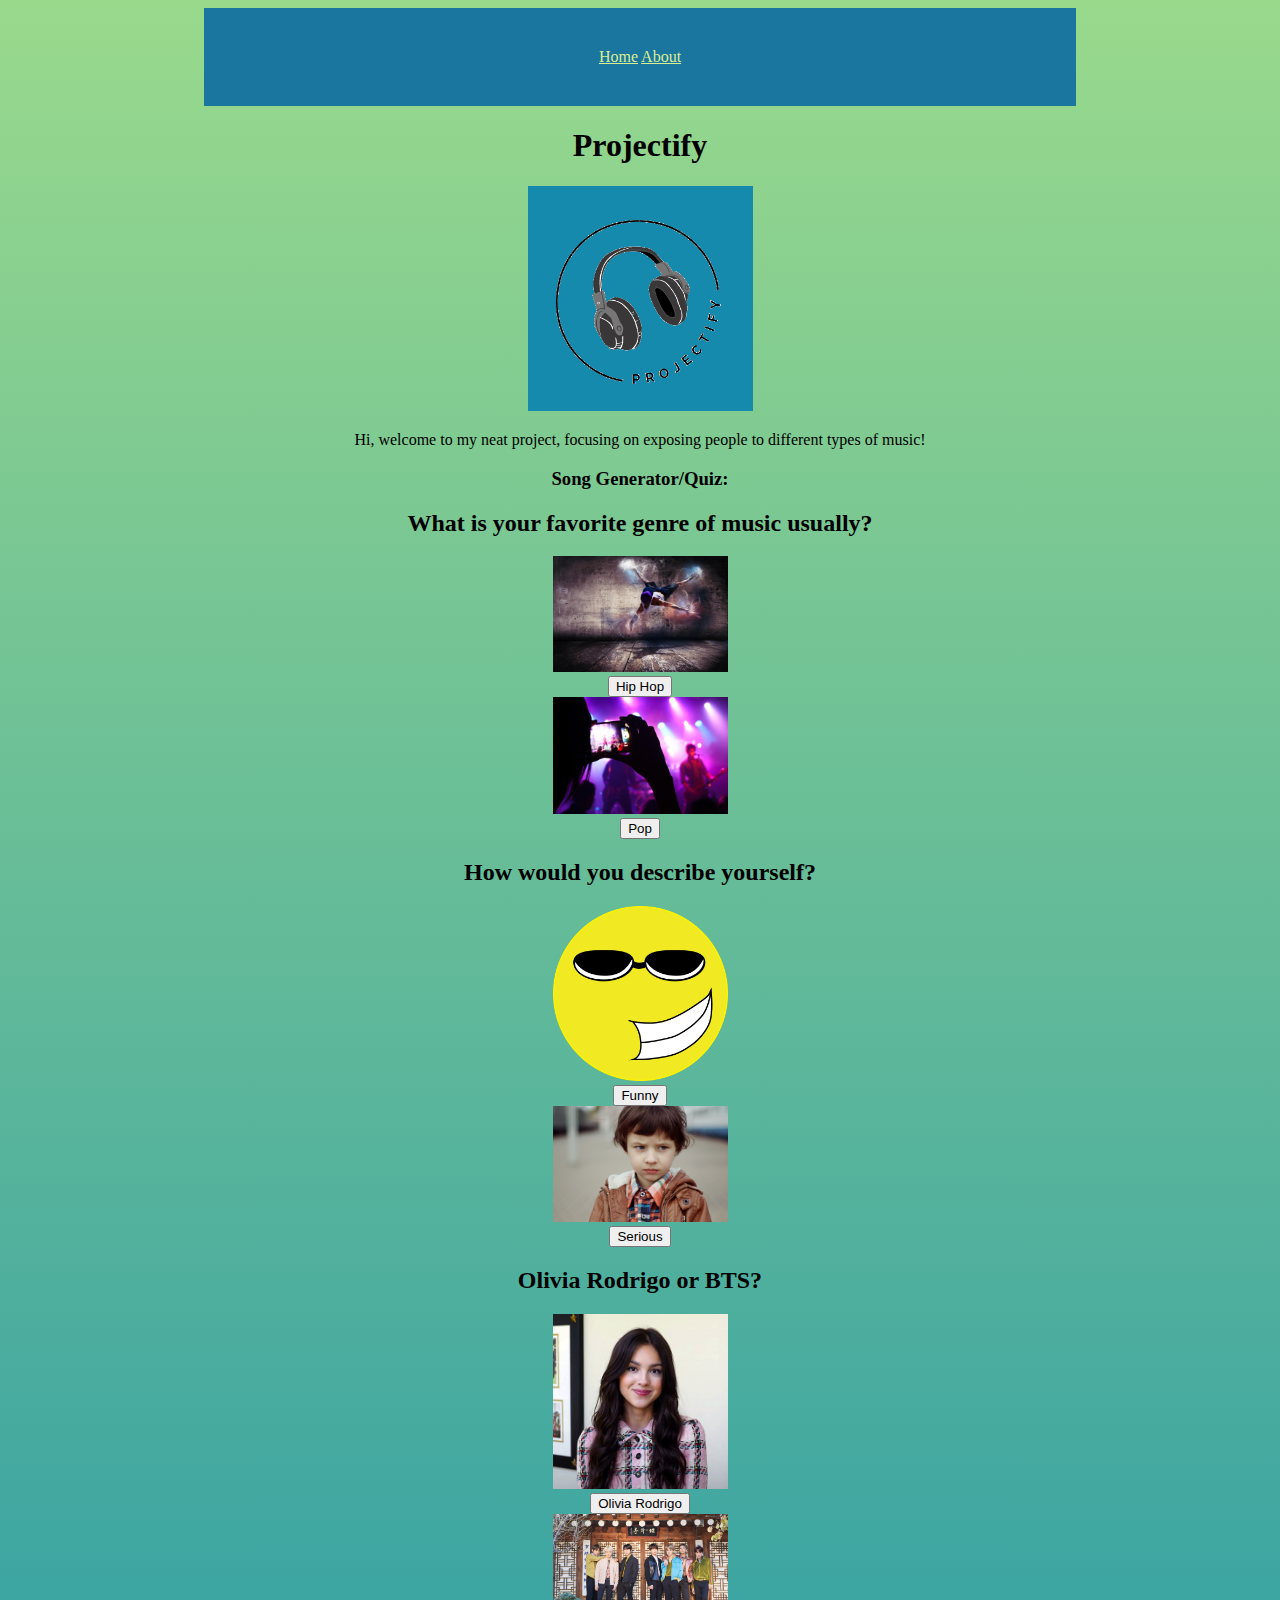
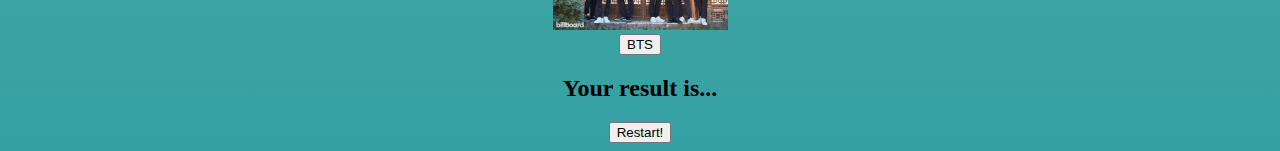
<file: index.html>
<!DOCTYPE html>
<html>

<head>
  <meta charset="utf-8">
  <meta name="viewport" content="width=device-width">
  <title>replit</title>
  <link href="style.css" rel="stylesheet" type="text/css" />
</head>

<!-- auto text for nav bar was:
  <nav>
    <ul>
      <li>
        <a href="index.html">Home</a>
      </li>
      <li>
        <a href="about.html">About</a>
      </li>
    <ul>
  </nav> 
  -->


<body>
  <header>

    <nav>
      <a href="index.html">Home</a>
      <a href="about.html">About</a>
    </nav>
    <h1 id='title'>Projectify</h1>

    <center>
      <img class='headphones' src="assets/logo.png" alt="headphones in a circle with the words projectify">
    </center>

  </header>

  <script src="script.js"></script>

  <main>

    <p>
      Hi, welcome to my neat project, focusing on exposing people to different types of music!
      <!-- 
      example of embedded hyperlink 
      <a href="about.html">music</a>! 
      -->
    </p>

    <!-- <audio controls>
    <source src='assets/test music.mp3'></audio> -->

    <h3> Song Generator/Quiz: </h3>
    <center>
      <h2>What is your favorite genre of music usually?</h2>
      <div class="question">

        <div class="answer-choice">
          <img class ="resize" src="assets/hiphop.jpg" alt="street dancer doing tricks">
          <br>
          <button id="q1a1">Hip Hop</button>
        </div>

        <div class="answer-choice">
          <img class ="resize" src="assets/pop.jpg" alt="A person holding a phone recrding a pop concert">
          <br>
          <button id="q1a2">Pop</button>
        </div>

      </div>

      <h2>How would you describe yourself?</h2>
      <div class="question">

        <div class="answer-choice">
          <img class ="resize" src="assets/coolemoji.png" alt="grinning yellow emoji with sunglasses">
          <br>
          <button id="q2a1">Funny</button>
        </div>

        <div class="answer-choice">
          <img class ="resize" src="assets/serious.jpg" alt="serious looking boy at the beach with a brown jacket">
          <br>
          <button id="q2a2">Serious</button>
        </div>

      </div>

      <h2>Olivia Rodrigo or BTS?</h2>
      <div class="question">

        <div class="answer-choice">
          <img class ="resize" src="assets/olivia.jpg" alt="free to use image of olivia rodrigo in a pink shirt at the White House">
          <br>
          <button id="q3a1">Olivia Rodrigo</button>
        </div>

        <div class="answer-choice">
          <img class ="resize" src="assets/bts.jpg" alt="image of bts in front of  a chinese traditional house on Billboard">
          <br>
          <button id="q3a2">BTS</button>
        </div>

      </div>

      <h2 id="result">Your result is...</h2>
      <div class="myDiv"></div>
      <button id="restart">Restart!</button>
      

    </center>

  </main>

</body>

</html>
</file>
<file: style.css>
body {
  background-image: linear-gradient(#99D98C, #34A0A4);
}

a{
  color: #D9ED92;
}

a:active{
  color: #99D98C;
}

a:hover{
  color: #99D98C;
}
nav{
  background-color: #1A759F;
  row-fill: #1A759F;
  margin: auto;
  text-align: center;
  width: 50%;
  border: 0px;
  padding-left: 120px;
  padding-right: 120px;
  padding-top: 40px;
  padding-bottom: 40px;
  max-length: 1000px;
}

h3{
  text-align: center;
}

#title{
  text-align: center;
  font-family: "josefine sans", google;
}

p{
  text-align: center;
  font-family: "nirmala ui", css;
}


.headphones{
  position: center;
  width: 225px;
  height: 225px;
  background-color: #168AAD;
}

.resize{
  width:175px;
  height: auto;
}

/* 
https://coolors.co/palette/d9ed92-b5e48c-99d98c-76c893-52b69a-34a0a4-168aad-1a759f-1e6091-184e77
*/
</file>
